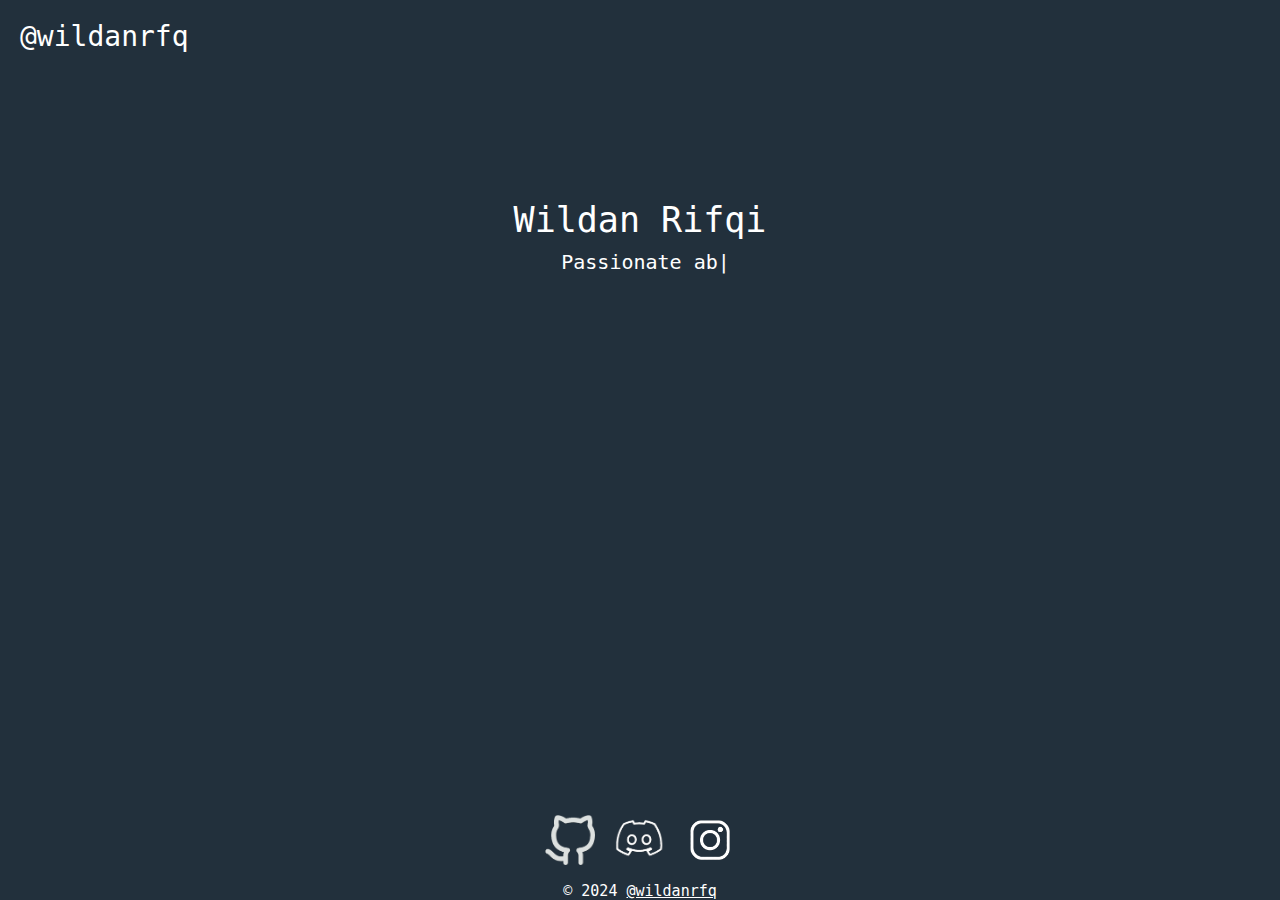
<file: index.html>
<!doctype html><html lang="en"><head><meta charset="utf-8"/><meta name="viewport" content="width=device-width,initial-scale=1"/><meta name="theme-color" content="#000000"/><meta name="description" content="Wildan's website portfolio."/><link rel="apple-touch-icon" sizes="180x180" href="/apple-touch-icon.png"><link rel="icon" href="/favicon.ico"><link rel="manifest" href="/manifest.json"/><title>@wildanrfq</title><script defer="defer" src="/static/js/main.14d1afde.js"></script><link href="/static/css/main.1dc14b8d.css" rel="stylesheet"></head><body><noscript>You need to enable JavaScript to run this app.</noscript><div id="root"></div></body></html>
</file>
<file: static/css/main.1dc14b8d.css>
body{-webkit-font-smoothing:antialiased;-moz-osx-font-smoothing:grayscale;font-family:-apple-system,BlinkMacSystemFont,Segoe UI,Roboto,Oxygen,Ubuntu,Cantarell,Fira Sans,Droid Sans,Helvetica Neue,sans-serif;margin:0}code{font-family:source-code-pro,Menlo,Monaco,Consolas,Courier New,monospace}.Root{background-color:#22303c;color:#fff;font-size:calc(10px + 2vmin);justify-content:space-between;min-height:100vh}.Content,.Root{align-items:center;display:flex;flex-direction:column}.Content{flex-grow:1;justify-content:center}.Body,.Name{color:#fff;font-family:monospace}.Name{font-size:35px;margin-bottom:10px;margin-top:200px}.Body,.Name{position:relative}.Body{color:#fff;flex-grow:1;font-size:20px}.Lastfm{position:relative}.Username{font-family:monospace;left:0;margin:20px;position:absolute;top:0}.line{animation:typing 3s steps(40) forwards,blink-caret .75s step-end infinite;display:inline-block}.typewriter p:after{animation:blink 1s step-end infinite;content:"|";opacity:1}.TextWithCursor{font-family:monospace;white-space:pre-wrap}.cursor{animation:blink 1s step-end infinite;background-color:initial;display:inline-block;width:1px}#Logos img{filter:invert(100%);justify-content:space-between;margin:auto 10px 10px;width:50px}footer{font-family:monospace;font-size:15px}a:link,footer a:visited{color:#fff}@keyframes blink{0%,to{opacity:1}50%{opacity:0}}
/*# sourceMappingURL=main.1dc14b8d.css.map*/
</file>
